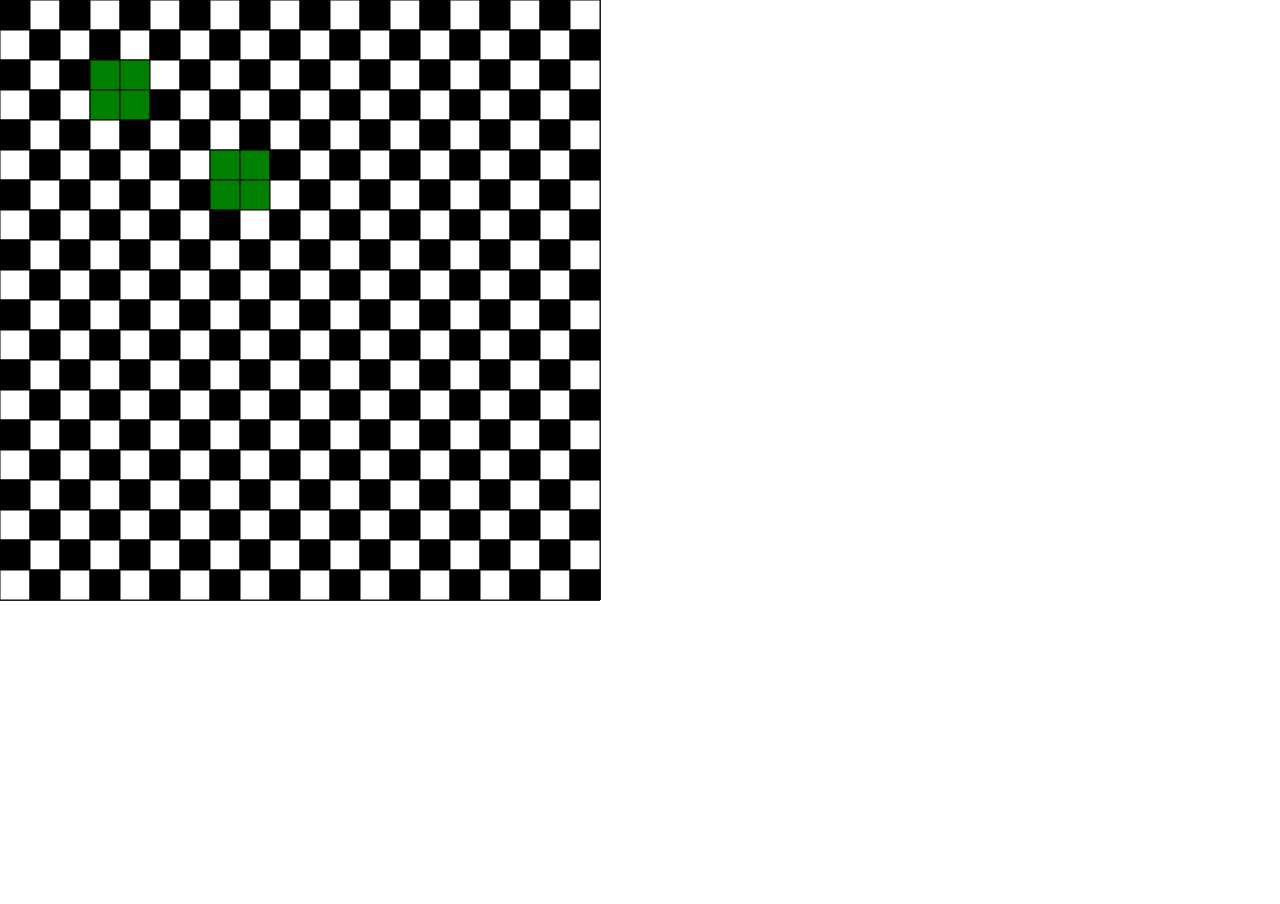
<file: curs 3/index.html>
<!DOCTYPE html>
<html>
    <head>
        <title>Canvas playground</title>
        <link rel="stylesheet" type="text/css" href="style.css"></link>
    </head>
    <body>
        <div id="playground"></div>
        <script src="cell.js"></script>
        <script src="canvas.js"></script>
    </body>
</html>
</file>
<file: curs 3/style.css>
canvas{
    border: 1px;
}

body{
    margin: 0px;
}
</file>
